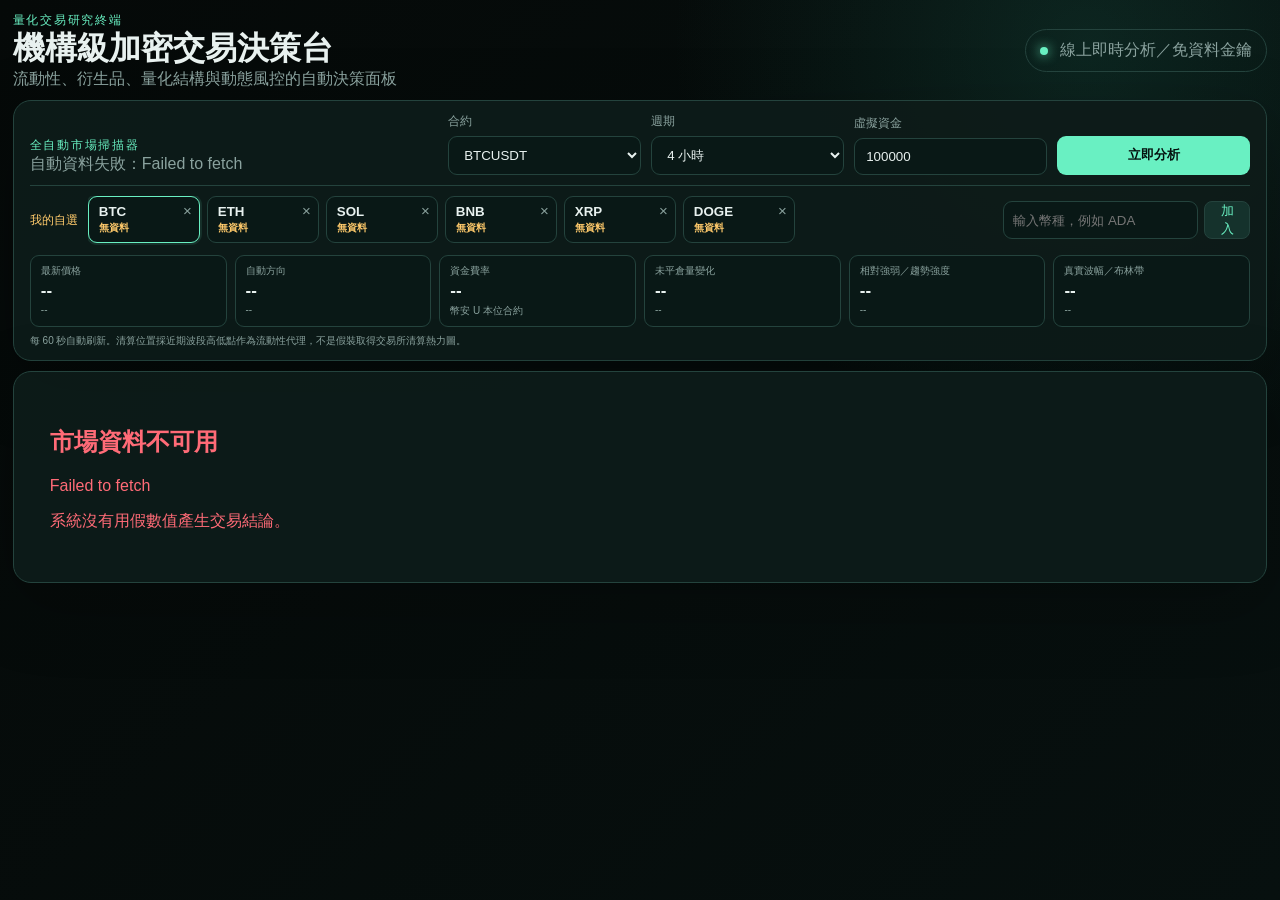
<file: docs/index.html>
<!doctype html>
<html lang="zh-Hant">
<head>
  <meta charset="utf-8">
  <meta name="viewport" content="width=device-width, initial-scale=1">
  <title>機構級加密交易決策台</title>
  <link rel="stylesheet" href="static/styles.css">
</head>
<body>
  <div class="shell">
    <header>
      <div>
        <div class="eyebrow">量化交易研究終端</div>
        <h1>機構級加密交易決策台</h1>
        <p>流動性、衍生品、量化結構與動態風控的自動決策面板</p>
      </div>
      <div class="status"><span></span> 線上即時分析／免資料金鑰</div>
    </header>

    <section class="panel auto-console">
      <div class="auto-head">
        <div>
          <div class="eyebrow">全自動市場掃描器</div>
          <p id="feed-status">等待即時行情...</p>
        </div>
        <div class="auto-controls">
          <label>合約
            <select id="auto-symbol">
              <option>BTCUSDT</option><option>ETHUSDT</option><option>SOLUSDT</option>
              <option>BNBUSDT</option><option>XRPUSDT</option><option>DOGEUSDT</option>
            </select>
          </label>
          <label>週期
            <select id="auto-interval">
              <option value="15m">15 分鐘</option><option value="1h">1 小時</option>
              <option value="4h" selected>4 小時</option><option value="1d">日線</option>
            </select>
          </label>
          <label>虛擬資金
            <input id="auto-account" type="number" value="100000" min="1">
          </label>
          <button id="refresh-auto" type="button">立即分析</button>
        </div>
      </div>
      <div class="watchlist-row">
        <div class="watchlist-title">我的自選</div>
        <div id="watchlist-chips" class="watchlist-chips"></div>
        <form id="watchlist-form" class="watchlist-add">
          <input id="watchlist-input" maxlength="15" placeholder="輸入幣種，例如 ADA">
          <button type="submit">加入</button>
        </form>
      </div>
      <div class="live-grid">
        <div class="live-card"><span>最新價格</span><b id="live-price">--</b><small id="live-change">--</small></div>
        <div class="live-card"><span>自動方向</span><b id="live-bias">--</b><small id="live-score">--</small></div>
        <div class="live-card"><span>資金費率</span><b id="live-funding">--</b><small>幣安 U 本位合約</small></div>
        <div class="live-card"><span>未平倉量變化</span><b id="live-oi">--</b><small id="live-oi-value">--</small></div>
        <div class="live-card"><span>相對強弱／趨勢強度</span><b id="live-rsi-adx">--</b><small id="live-regime">--</small></div>
        <div class="live-card"><span>真實波幅／布林帶</span><b id="live-atr">--</b><small id="live-bb">--</small></div>
      </div>
      <p class="feed-foot">每 60 秒自動刷新。清算位置採近期波段高低點作為流動性代理，不是假裝取得交易所清算熱力圖。</p>
    </section>

    <main class="dashboard-main">
      <details class="manual-wrap">
        <summary>手動研究模式（可選）</summary>
      <form id="trade-form" class="panel input-panel">
        <div class="panel-title"><b>01</b> 交易假設</div>
        <div class="grid three">
          <label>標的<input name="asset" value="BTC" required></label>
          <label>方向<select name="direction">
            <option value="long">做多</option><option value="short">做空</option>
            <option value="delta-neutral">市場中性</option>
            <option value="observe">觀望</option>
          </select></label>
          <label>週期<select name="timeframe">
            <option>15 分鐘</option><option>1 小時</option><option selected>4 小時</option><option>日線</option>
          </select></label>
          <label>當前價格<input name="current_price" type="number" step="any" required></label>
          <label>虛擬資金規模<input name="account_size" type="number" step="any" value="100000"></label>
          <label>指定無效點位<input name="invalidation_price" type="number" step="any" placeholder="可留空"></label>
        </div>

        <div class="panel-title"><b>02</b> 宏觀與輪動</div>
        <div class="grid three">
          <label>宏觀風險偏好<select name="macro_bias">
            <option value="neutral">未知／中性</option><option value="risk_on">偏好風險資產</option>
            <option value="risk_off">規避風險資產</option>
          </select></label>
          <label>板塊資金流<select name="sector_flow">
            <option value="unknown">未知</option><option value="inflow">流入／吸血</option>
            <option value="outflow">流出</option>
          </select></label>
          <label>BTC 趨勢<select name="btc_trend">
            <option value="unknown">未知</option><option value="bullish">多頭</option>
            <option value="bearish">空頭</option>
          </select></label>
          <label>BTC 相關係數<input name="btc_correlation" type="number" min="-1" max="1" step=".01" placeholder="例如 0.78"></label>
          <label>貝塔係數<input name="beta" type="number" step=".01" placeholder="例如 1.5"></label>
        </div>
        <label>宏觀／新聞<textarea name="macro_news" placeholder="消費者物價指數、聯準會決策會議、代幣解鎖、指數型基金流量、科技股波動..."></textarea></label>

        <div class="panel-title"><b>03</b> 量化與市場結構</div>
        <div class="grid three">
          <label>指數移動平均線結構<select name="ema_structure">
            <option value="unknown">未知</option><option value="bullish">多頭排列</option>
            <option value="bearish">空頭排列</option><option value="mixed">糾結</option>
          </select></label>
          <label>相對強弱指標<input name="rsi" type="number" min="0" max="100" step=".1"></label>
          <label>平滑異同移動平均<select name="macd">
            <option value="unknown">未知</option><option value="bullish">多頭／金叉</option>
            <option value="bearish">空頭／死叉</option>
          </select></label>
          <label>平均趨向指標<input name="adx" type="number" min="0" step=".1"></label>
          <label>布林帶<select name="bb_state">
            <option value="unknown">未知</option><option value="squeeze">極度收斂</option>
            <option value="upper">上軌附近</option><option value="lower">下軌附近</option>
            <option value="middle">中軌附近</option>
          </select></label>
          <label>真實波動幅度（價格單位）<input name="atr" type="number" min="0" step="any" placeholder="留空則以 2% 推估"></label>
        </div>

        <div class="panel-title"><b>04</b> 衍生品與訂單流</div>
        <div class="grid three">
          <label>24H 價格變化 %<input name="price_change_24h" type="number" step=".01"></label>
          <label>資金費率 %<input name="funding_rate" type="number" step=".0001"></label>
          <label>未平倉量變化 %<input name="oi_change" type="number" step=".01"></label>
          <label>累積成交量差<select name="cvd">
            <option value="unknown">未知</option><option value="bullish">買方主導</option>
            <option value="bearish">賣方主導</option>
          </select></label>
          <label>上方清算池價格<input name="liquidation_above" type="number" step="any"></label>
          <label>下方清算池價格<input name="liquidation_below" type="number" step="any"></label>
        </div>
        <label>其他結構／訂單塊／公允價值缺口備註<textarea name="notes" placeholder="高低點結構、訂單塊、公允價值缺口、事件是否提前定價..."></textarea></label>

        <button class="analyze" type="submit">執行機構級分析</button>
        <p class="fineprint">虛擬資金推演，不構成財務建議。系統不會捏造未輸入的即時市場資料。</p>
      </form>
      </details>

      <section id="report" class="panel report-panel empty">
        <div class="empty-state">
          <div class="radar"></div>
          <h2>等待市場資料</h2>
          <p>填入交易假設後，系統才會建立風險受控的執行備忘錄。</p>
        </div>
      </section>
    </main>
  </div>
  <script src="static/auto_engine.js"></script>
  <script src="static/app.js"></script>
</body>
</html>
</file>
<file: docs/static/styles.css>
:root {
  color-scheme: dark;
  --bg: #07100f;
  --panel: rgba(13, 27, 25, .94);
  --line: #24433d;
  --mint: #69f0c2;
  --amber: #ffca6b;
  --red: #ff6b77;
  --text: #e8f1ef;
  --muted: #8aa29e;
}
* { box-sizing: border-box; }
body {
  margin: 0; color: var(--text); font-family: Inter, "Segoe UI", sans-serif;
  background:
    radial-gradient(circle at 85% 5%, rgba(35, 126, 105, .22), transparent 30%),
    linear-gradient(135deg, #050908, var(--bg));
  min-height: 100vh; overflow-x: hidden;
}
.shell { width: min(1600px, 98vw); margin: 0 auto; padding: 12px 0 20px; }
header { display: flex; justify-content: space-between; align-items: center; margin-bottom: 10px; }
.eyebrow, .panel-title { letter-spacing: .14em; color: var(--mint); font-size: 12px; }
h1 { margin: 3px 0; font: 600 clamp(24px, 2.5vw, 36px)/1.05 Georgia, serif; }
header p { color: var(--muted); margin: 0; }
.status { border: 1px solid var(--line); padding: 10px 14px; border-radius: 999px; color: var(--muted); }
.status span { display: inline-block; width: 8px; height: 8px; margin-right: 8px; border-radius: 50%; background: var(--mint); box-shadow: 0 0 12px var(--mint); }
main { display: block; }
.auto-console { margin-bottom: 10px; padding: 12px 16px; }
.auto-head { display:flex; justify-content:space-between; gap:24px; align-items:end; }
.auto-head p { margin:0; color:var(--muted); }
.auto-controls { display:grid; grid-template-columns:repeat(4,minmax(110px,1fr)); gap:10px; align-items:end; }
.auto-controls button { height:39px; border:0; border-radius:9px; background:var(--mint); color:#04100d; font-weight:800; cursor:pointer; }
.watchlist-row { display:flex; align-items:center; gap:10px; margin-top:10px; padding-top:10px; border-top:1px solid var(--line); }
.watchlist-title { color:var(--amber); font-size:12px; white-space:nowrap; }
.watchlist-chips { display:flex; gap:7px; flex:1; overflow-x:auto; scrollbar-width:thin; padding-bottom:2px; }
.watch-chip { display:grid; grid-template-columns:auto auto; gap:2px 8px; position:relative; min-width:112px; padding:7px 24px 7px 10px; border:1px solid var(--line); border-radius:9px; background:#091816; color:var(--text); cursor:pointer; text-align:left; }
.watch-chip.active { border-color:var(--mint); box-shadow:0 0 0 2px rgba(105,240,194,.1); }
.watch-chip span { font-weight:800; }
.watch-chip b { grid-column:1 / 3; font-size:10px; white-space:nowrap; }
.watch-chip i { position:absolute; right:7px; top:5px; color:var(--muted); font-style:normal; font-size:15px; }
.watchlist-add { display:flex; gap:6px; min-width:210px; }
.watchlist-add input { padding:7px 9px; }
.watchlist-add button { border:1px solid var(--line); border-radius:8px; background:#15322c; color:var(--mint); padding:0 12px; cursor:pointer; }
.live-grid { display:grid; grid-template-columns:repeat(6,1fr); gap:8px; margin-top:10px; }
.live-card { background:#091816; border:1px solid var(--line); border-radius:9px; padding:8px 10px; min-width:0; }
.live-card span,.live-card small { display:block; color:var(--muted); font-size:10px; }
.live-card b { display:block; margin:3px 0; font-size:17px; overflow:hidden; text-overflow:ellipsis; }
.feed-foot { color:var(--muted); font-size:10px; margin:7px 0 0; }
.manual-wrap { display:none; }
.manual-wrap > summary { cursor:pointer; color:var(--mint); padding:12px 16px; border:1px solid var(--line); border-radius:10px; margin-bottom:10px; background:var(--panel); }
.manual-wrap[open] > summary { border-radius:10px 10px 0 0; margin-bottom:0; }
.panel { background: var(--panel); border: 1px solid var(--line); border-radius: 18px; box-shadow: 0 22px 70px rgba(0,0,0,.25); }
.input-panel { padding: 24px; }
.panel-title { margin: 22px 0 12px; border-bottom: 1px solid var(--line); padding-bottom: 9px; }
.panel-title:first-child { margin-top: 0; }
.panel-title b { color: var(--amber); margin-right: 8px; }
.grid { display: grid; gap: 12px; }
.grid.three { grid-template-columns: repeat(3, 1fr); }
label { display: grid; gap: 6px; color: var(--muted); font-size: 12px; }
input, select, textarea {
  width: 100%; border: 1px solid var(--line); border-radius: 9px; padding: 10px 11px;
  background: #091816; color: var(--text); outline: none;
}
input:focus, select:focus, textarea:focus { border-color: var(--mint); box-shadow: 0 0 0 3px rgba(105,240,194,.08); }
textarea { min-height: 70px; resize: vertical; }
.analyze {
  width: 100%; margin-top: 22px; padding: 14px; border: 0; border-radius: 10px;
  background: linear-gradient(90deg, #35d6a4, #77f3c8); color: #04100d;
  font-weight: 800; letter-spacing: .08em; cursor: pointer;
}
.analyze:disabled { opacity: .5; cursor: wait; }
.fineprint { color: var(--muted); font-size: 11px; text-align: center; }
.report-panel { min-height:0; padding:14px 16px; }
.empty-state { min-height:420px; display: grid; place-content: center; text-align: center; color: var(--muted); }
.radar { width: 140px; height: 140px; margin: auto; border: 1px solid var(--line); border-radius: 50%; background: repeating-radial-gradient(circle, transparent 0 22px, rgba(105,240,194,.1) 23px 24px); position: relative; overflow: hidden; }
.radar::after { content:""; position:absolute; inset:50% 0 0 50%; background:linear-gradient(35deg, rgba(105,240,194,.35), transparent 70%); transform-origin:0 0; animation: scan 3s linear infinite; }
@keyframes scan { to { transform: rotate(360deg); } }
.memo-head { display:flex; justify-content:space-between; gap:16px; border-bottom:1px solid var(--line); padding-bottom:8px; }
.memo-head h2 { margin:3px 0; font-size:20px; }
.verdict { font-size: 22px; font-weight: 800; color: var(--mint); }
.verdict.pass, .verdict.reverse { color: var(--red); }
.probability { text-align:right; color:var(--muted); }
.probability b { display:block; color:var(--amber); font-size:26px; }
.bird-grid { display:grid; grid-template-columns:1fr 1.4fr 1fr 1fr; gap:9px; margin-top:10px; align-items:stretch; }
.bird-card { background:#091816; border:1px solid var(--line); border-radius:10px; padding:10px; min-width:0; max-height:285px; overflow:auto; }
.bird-card h3 { margin:0 0 7px; color:var(--mint); font:600 16px Georgia,serif; }
.bird-card p { margin:5px 0; font-size:12px; line-height:1.45; }
.execution-card { grid-column:span 1; }
.compact-cards { grid-template-columns:repeat(2,1fr) !important; gap:6px !important; }
.compact-cards .card { padding:8px; }
.compact-cards .card b { font-size:14px; }
.compact-cards .card small { font-size:9px; color:var(--muted); }
.risk-strip { display:grid; grid-template-columns:repeat(3,1fr); gap:5px; margin-top:8px; }
.risk-strip div { border:1px solid var(--line); border-radius:7px; padding:7px; }
.risk-strip span { display:block; color:var(--muted); font-size:9px; }
.risk-strip b { font-size:14px; }
.full-analysis { margin-top:8px; border-top:1px solid var(--line); padding-top:7px; }
.full-analysis summary { cursor:pointer; color:var(--amber); font-size:12px; }
.detail-grid { display:grid; grid-template-columns:repeat(3,1fr); gap:8px; margin-top:8px; }
.detail-grid div { background:#091816; border:1px solid var(--line); border-radius:8px; padding:9px; }
.detail-grid p { font-size:11px; color:var(--muted); }
.section { margin-top: 22px; }
.section h3 { font: 600 20px Georgia, serif; margin:0 0 10px; }
.cards { display:grid; grid-template-columns:repeat(3,1fr); gap:10px; }
.card { background:#091816; border:1px solid var(--line); border-radius:10px; padding:13px; }
.card span { display:block; color:var(--muted); font-size:11px; }
.card b { display:block; margin-top:6px; font-size:17px; }
.signal { display:flex; justify-content:space-between; gap:8px; padding:5px 0; border-bottom:1px solid rgba(36,67,61,.65); font-size:11px; }
.signal small { color:var(--muted); font-size:9px; }
.positive { color:var(--mint); } .negative { color:var(--red); } .neutral { color:var(--amber); }
.warning { border-left:2px solid var(--amber); padding:7px 8px; background:rgba(255,202,107,.06); margin:5px 0; font-size:10px; line-height:1.4; }
.missing { color:var(--amber); }
.error { color:var(--red); padding:20px; }
@media (max-width: 1250px) { .bird-grid { grid-template-columns:repeat(2,1fr); } .bird-card { max-height:none; } }
@media (max-width: 1050px) { .live-grid { grid-template-columns:repeat(3,1fr); } .auto-head { align-items:start; flex-direction:column; } .auto-controls { width:100%; } .watchlist-row { flex-wrap:wrap; } .watchlist-chips { order:3; flex-basis:100%; } }
@media (max-width: 680px) { .grid.three, .cards, .live-grid, .auto-controls, .bird-grid, .detail-grid { grid-template-columns:1fr; } header { align-items:start; flex-direction:column; gap:8px; } .watchlist-add { min-width:100%; } .shell { width:96vw; } }
</file>
